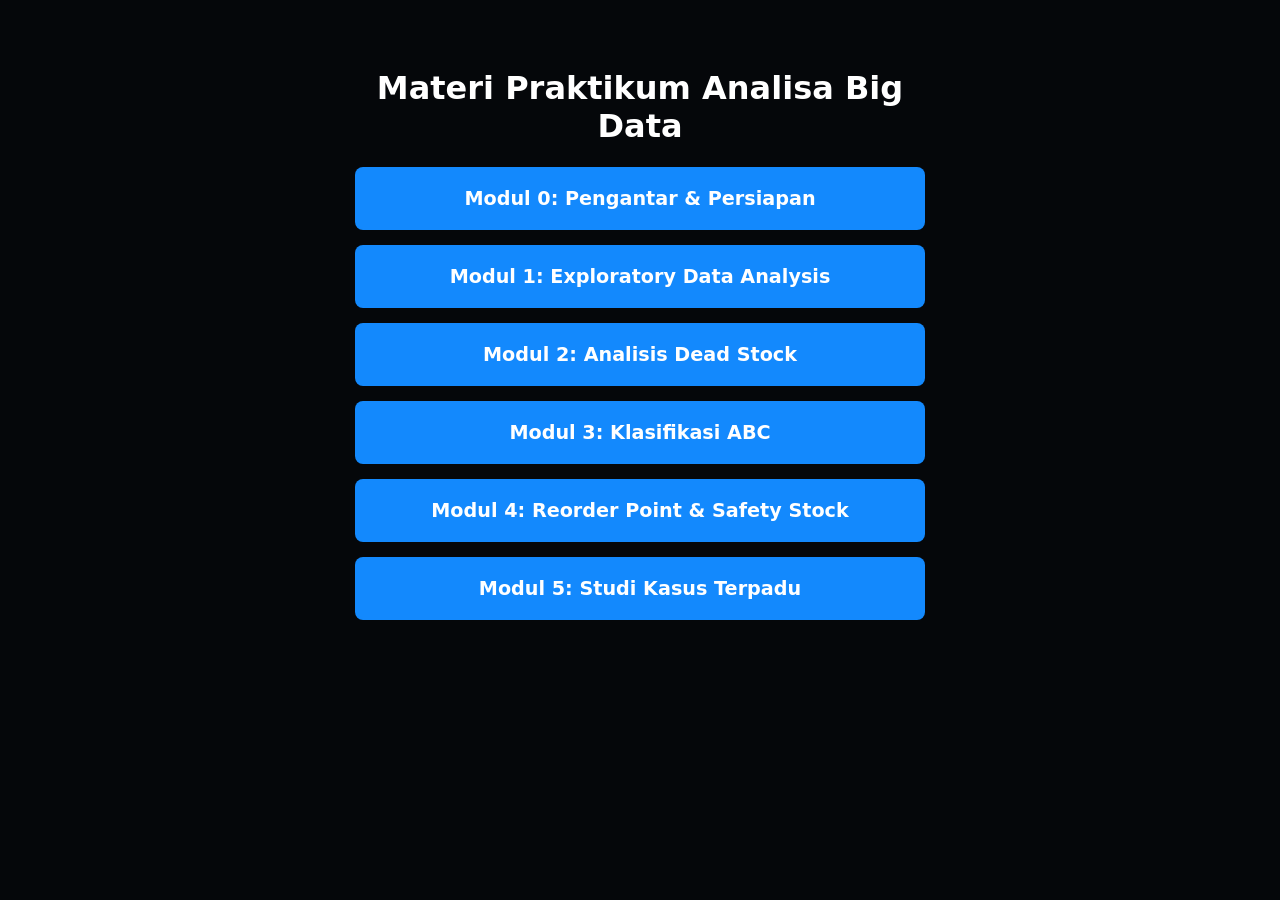
<file: index.html>
<!DOCTYPE html>
<html>
<head><title>Materi Analisa Big Data</title>
<style>
  body { font-family: system-ui; background: #05070a; color: white; padding: 40px; text-align: center; }
  a { display: block; margin: 15px; padding: 20px; background: #1389fd; color: white; text-decoration: none; border-radius: 8px; font-weight: bold; font-size: 1.2rem; }
  a:hover { background: #0f6fcc; }
  .container { max-width: 600px; margin: 0 auto; }
</style>
</head>
<body>
<div class="container">
  <h1>Materi Praktikum Analisa Big Data</h1>
  <a href="materi1/">Modul 0: Pengantar & Persiapan</a>
  <a href="materi2/">Modul 1: Exploratory Data Analysis</a>
  <a href="materi3/">Modul 2: Analisis Dead Stock</a>
  <a href="materi4/">Modul 3: Klasifikasi ABC</a>
  <a href="materi5/">Modul 4: Reorder Point & Safety Stock</a>
  <a href="materi6/">Modul 5: Studi Kasus Terpadu</a>
</div>
</body>
</html>
</file>
